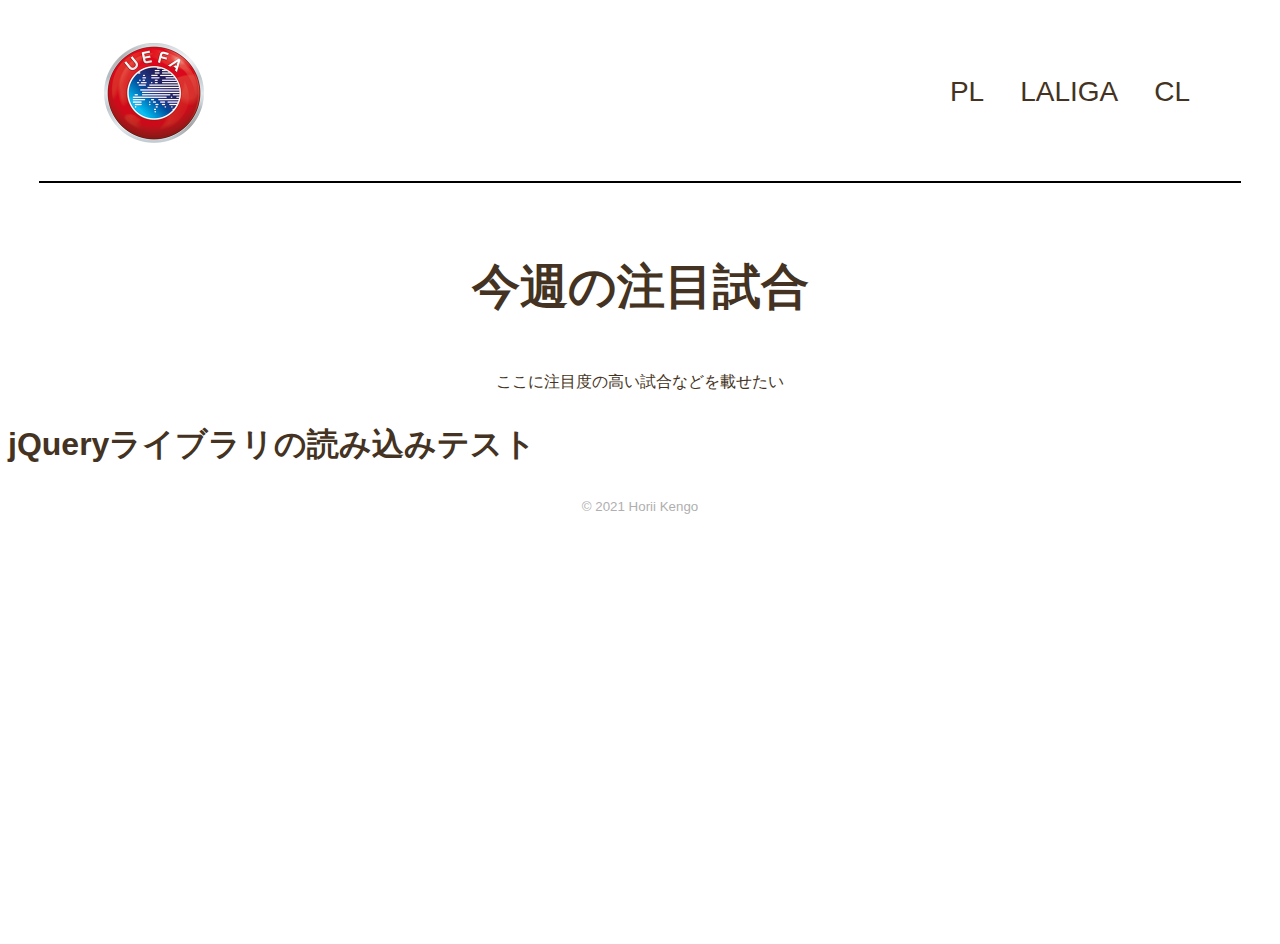
<file: index.html>
<!DOCTYPE html>
<html lang="ja">
  <head>
    <meta charset="UTF-8" />
    <meta
      name="description"
      content="FY21のシーズナブルコーヒーを紹介します．"
    />
    <title>coffeeFY21</title>
    <!-- リセットCSS -->
    <link href="https://unpkg.com/ress/dist/ress.min.css" />
    <link href="CSS/style.css" rel="stylesheet" />
    <!-- Safariだとファビコンが表示されない -->
    <link href="images/logo.png" rel="icon" type="image/png" />
  </head>
  <body>
    <header class="page-header wrapper">
      <h1>
        <a href="index.html"><img class="logo" src="images/logo.png" /></a>
      </h1>
      <nav>
        <ul class="main-nav">
          <li><a href="premiaLeague.html">PL</a></li>
          <li><a href="laliga.html">LaLiga</a></li>
          <li><a href="cl.html">CL</a></li>
        </ul>
      </nav>
    </header>

    
    <div class="intro wrapper">
      <h2 class="page-title">今週の注目試合</h2>
      <p>ここに注目度の高い試合などを載せたい</p>
    </div>

    <div>
      <h1>jQueryライブラリの読み込みテスト</h1>

    </div>
    


    <footer class="page-footer wrapper">
      <div class="wrapper">
        <p><small>&copy; 2021 Horii Kengo</small></p>
      </div>
    </footer>
     <!-- Example Map Above  -->
     <script src="js/jquery.vmap.js"></script>
     <script src="js/jquery.vmap.europe.js"></script>
      
     <script>
     jQuery('#vmap').vectorMap({
         map: 'europe_en',
         backgroundColor: null,
         color: '#273c75',
         hoverColor: '#999999',
         enableZoom: false,
         showTooltip: false
     });
     </script>
      
     <div id="vmap" style="width: 600px; height: 400px;"></div>
    <!-- <script>
      alert(123);
    </script> -->
  </body>
</html>
</file>
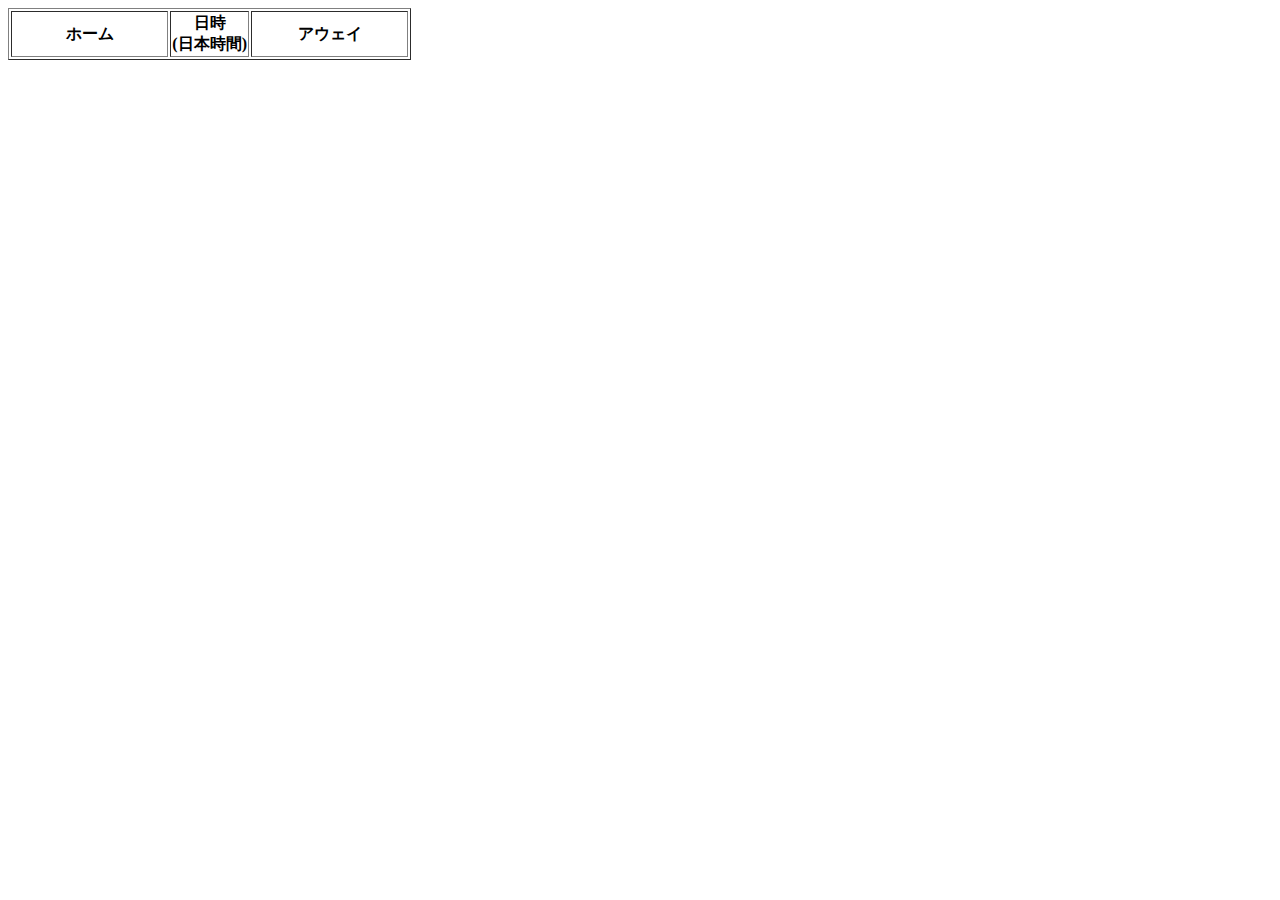
<file: matchtest.html>
<!DOCTYPE html>
<html lang="ja">
  <head>
    <meta charset="UTF-8" />
    <!-- <meta name="viewport" content="width=device-width, initial-scale=1.0"> -->
    <title>Document</title>
  </head>
  <body>
    <table border="1">
      <thead>
        <tr align="center">
          <th width="40%">ホーム</th>
          <th width="20%">日時<br />(日本時間)</th>
          <th width="40%">アウェイ</th>
        </tr>
      </thead>
      <tbody id="matches-tbl"></tbody>
    </table>
    <script src="https://ajax.googleapis.com/ajax/libs/jquery/3.2.1/jquery.min.js"></script>
    <script type="text/javascript" src="js/cl_matches.js"></script>
  </body>
</html>
</file>
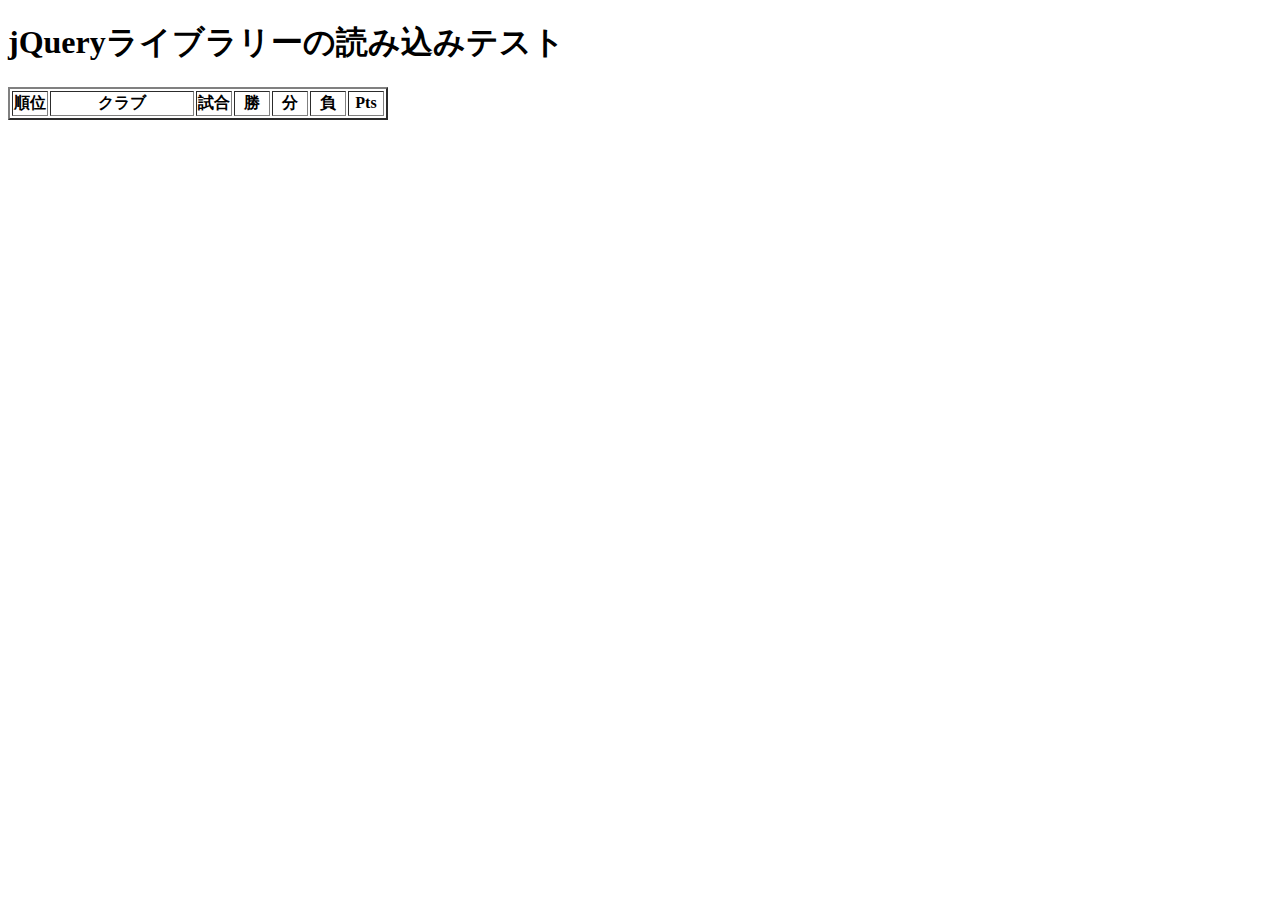
<file: test.html>
<!DOCTYPE html>
<html lang="ja">
  <head>
    <meta charset="UTF-8" />
    <title>jQuery動作チェック</title>
  </head>
  <body>
    <h1>jQueryライブラリーの読み込みテスト</h1>
    <table border="2">
      <thead>
        <tr align="center">
          <th width="10%">順位</th>
          <th width="40%">クラブ</th>
          <th width="10%">試合</th>
          <th width="10%">勝</th>
          <th width="10%">分</th>
          <th width="10%">負</th>
          <th width="10%">Pts</th>
        </tr>
      </thead>
      <tbody id="league-tbl"></tbody>
    </table>

    <script src="https://ajax.googleapis.com/ajax/libs/jquery/3.2.1/jquery.min.js"></script>
    <script type="text/javascript" src="js/championsLeague.js"></script>
  </body>
  <!-- jQueryライブラリの読み込み-->
  <!-- <script>
      //  自作のコードはライブラリ読み込みの後に。
      alert($("h1").text());
    </script> -->
</html>
</file>
<file: CSS/style.css>
@charset "UTF-8";
/* 共通部分 */
html {
  font-size: 100%;
}

body {
  font-family: "Yu Gothic Medium", "游ゴシック Medium", YuGothic, "游ゴシック体",
    "ヒラギノ角ゴ Pro W3", sans-serif;
  line-height: 1.7;
  color: #432;
}

a {
  text-decoration: none;
}
img {
  max-width: 100%;
}

/* HEADER */
.logo {
  width: 100px;
  margin-top: 14px;
  margin-left: 14px;
}
.main-nav {
  display: flex;
  font-size: 1.75rem;
  text-transform: uppercase;
  margin-top: 60px;
  list-style: none;
}
.main-nav li {
  margin-left: 36px;
  /* width: 100px;
  margin-top: 14px;
  margin-left: 14px; */
}
.main-nav a {
  color: #432;
}
.main-nav a:hover {
  color: rgb(209, 12, 5);
}
.page-header {
  display: flex;
  justify-content: space-between;
  border-bottom: 2px #000000 solid;
  /* background-color: rgb(224, 224, 224); */
}
.wrapper {
  max-width: 1100px;
  margin: 0 auto;
  padding: 0 4%;
}
hr {
  border: solid 1px #000000;
}

/* HOME */
.intro {
  text-align: center;
  margin-top: 5%;
}
.page-title {
  font-size: 3rem;
  /* font-family: Impact, Haettenschweiler, "Arial Narrow Bold", sans-serif; */
}
.location-title {
  font-size: 1.375rem;
  padding: 0 8px 8px;
  border-bottom: 2px rgb(16, 201, 62) solid;
  font-weight: normal;
}
/* 店舗情報 */
#location {
  padding: 4% 0;
}
#location .wrapper {
  display: flex;
  justify-content: space-between;
}
.location-info {
  width: 22%;
}
.location-info p {
  padding: 12px 10px;
}
.location-map {
  width: 74%;
}
iframe {
  width: 100%;
}

/* coffee */
.item img:hover {
  opacity: 0.6;
  transition-duration: 0.3s;
}
/* 本文 */
.grid {
  display: grid;
  gap: 26px;
  grid-template-columns: repeat(3, minmax(200px, 1fr));
  margin-top: 6%;
  margin-bottom: 50px;
}
/* FOOTER */
footer {
  /* background: rgb(0, 0, 0); */
  color: rgb(175, 175, 175);
  text-align: center;
  padding: 26px 0;
  /* position: absolute;
  bottom: 0; */
}
ß footer p {
  color: #fff;
  font-size: 0.0875rem;
}
</file>
